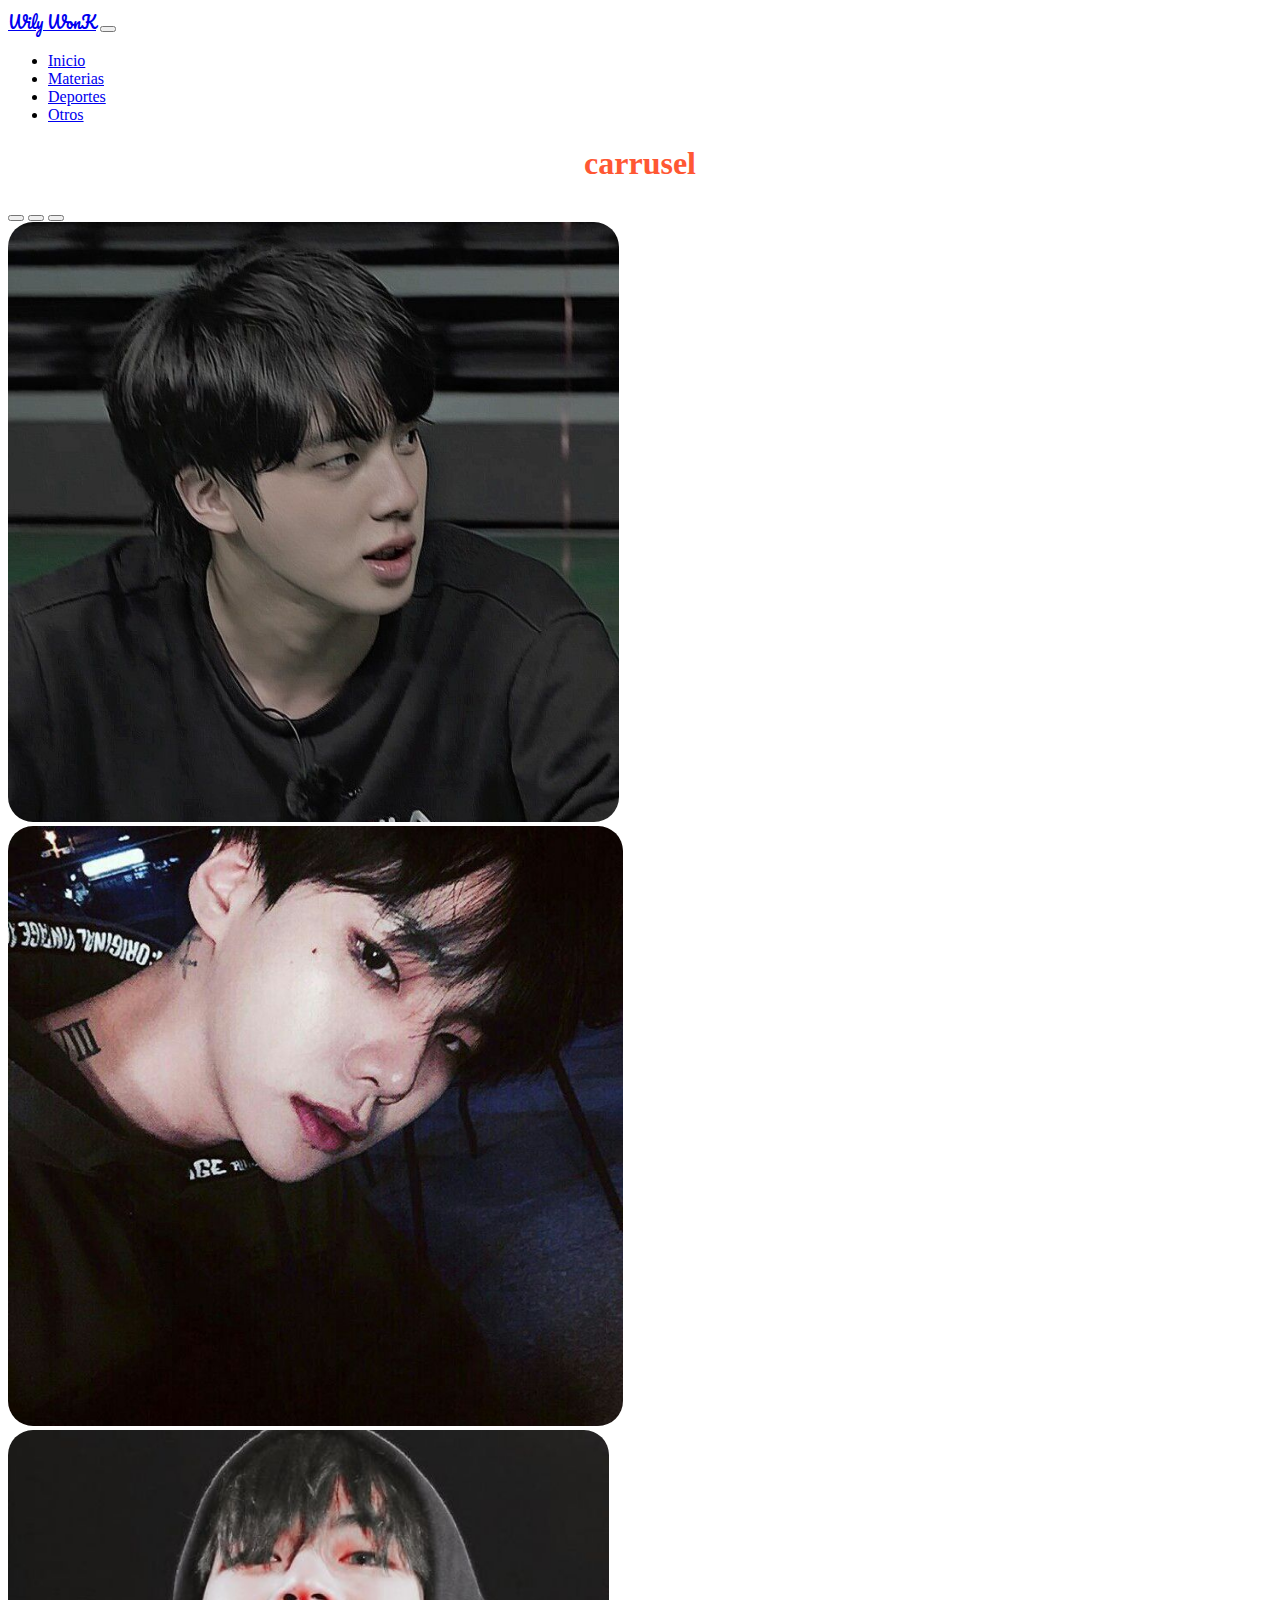
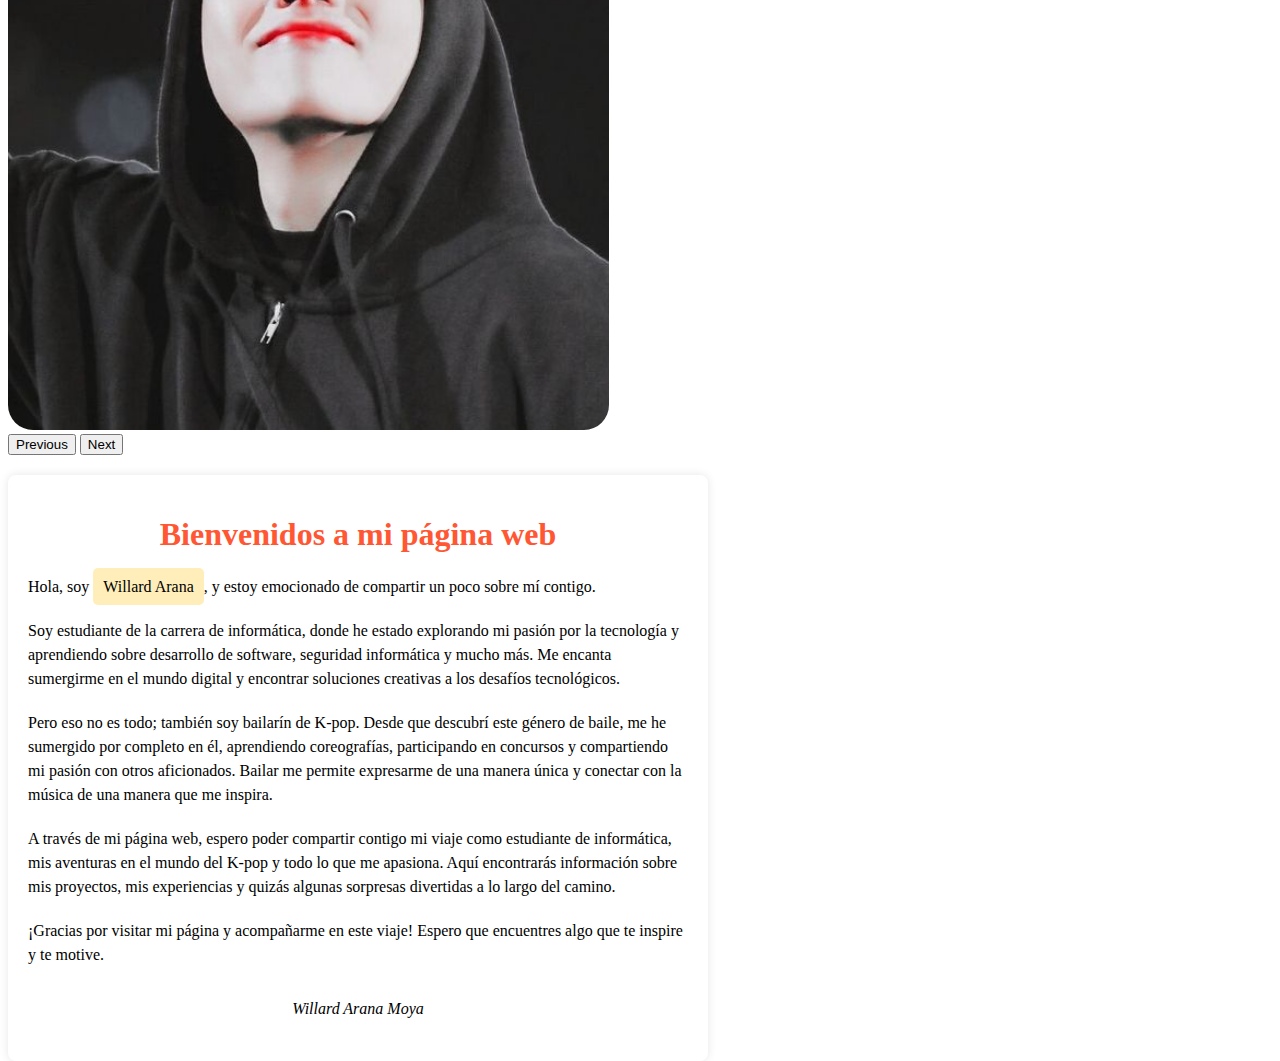
<file: index.html>
<!-- 
Autor: Willard Romario Arana Moya
Página: Mi increíble página web con bootstrap
Versión: 1.0
Fecha de creación: 26/03/24
-->
<!DOCTYPE html>
<html lang="en">
<head>
    <meta charset="UTF-8">
    <meta name="viewport" content="width=device-width, initial-scale=1.0">
    <title>Tarea 4</title>
    <link rel="preconnect" href="https://fonts.googleapis.com">
    <link rel="preconnect" href="https://fonts.gstatic.com" crossorigin>
    <link href="https://fonts.googleapis.com/css2?family=Edu+NSW+ACT+Foundation:wght@400..700&family=Pacifico&display=swap" rel="stylesheet">
    <link href="https://cdn.jsdelivr.net/npm/bootstrap@5.0.2/dist/css/bootstrap.min.css" rel="stylesheet" integrity="sha384-EVSTQN3/azprG1Anm3QDgpJLIm9Nao0Yz1ztcQTwFspd3yD65VohhpuuCOmLASjC" crossorigin="anonymous">
    <link rel="stylesheet" href="styles.css">
</head>
<body>
    <nav class="navbar navbar-expand-lg navbar-light bg-light">
        <div class="container-fluid">
          <a class="navbar-brand pacifico-regular" href="index.html" >Wily WonK</a>
          <button class="navbar-toggler" type="button" data-bs-toggle="collapse" data-bs-target="#navbarSupportedContent" aria-controls="navbarSupportedContent" aria-expanded="false" aria-label="Toggle navigation">
            <span class="navbar-toggler-icon"></span>
          </button>
          <div class="collapse navbar-collapse" id="navbarSupportedContent">
            <ul class="navbar-nav me-auto mb-2 mb-lg-0">
              <li class="nav-item lista-wily">
                <a class="nav-link active" aria-current="page" href="index.html">Inicio</a>
              </li>
              <li class="nav-item lista-wily">
                <a class="nav-link" href="materias.html">Materias</a>
              </li>
              <li class="nav-item lista-wily">
                <a class="nav-link" href="deportes.html">Deportes</a>
              </li>
              <li class="nav-item lista-wily">
                <a class="nav-link" href="otros.html">Otros</a>
              </li>
             
            </ul>
            
          </div>
        </div>
    </nav>

    <div class="container-fluid"><h1>carrusel</h1></div>
    <div class="carrusel-wily container-fluid">
        <div id="carouselExampleIndicators" class="carousel slide" data-bs-ride="carousel">
            <div class="carousel-indicators">
              <button type="button" data-bs-target="#carouselExampleIndicators" data-bs-slide-to="0" class="active" aria-current="true" aria-label="Slide 1"></button>
              <button type="button" data-bs-target="#carouselExampleIndicators" data-bs-slide-to="1" aria-label="Slide 2"></button>
              <button type="button" data-bs-target="#carouselExampleIndicators" data-bs-slide-to="2" aria-label="Slide 3"></button>
            </div>
            <div class="carousel-inner">
              <div class="carousel-item active">
                <img src="images/jin.jpg" class="d-block w-100 image-wil" alt="This is Jin">
              </div>
              <div class="carousel-item">
                <img src="images/im.jpg" class="d-block w-100 image-wil" alt="...">
              </div>
              <div class="carousel-item">
                <img src="images/v.jpg" class="d-block w-100 image-wil" alt="This is Taeyung">
              </div>
            </div>
            <button class="carousel-control-prev" type="button" data-bs-target="#carouselExampleIndicators" data-bs-slide="prev">
              <span class="carousel-control-prev-icon" aria-hidden="true"></span>
              <span class="visually-hidden">Previous</span>
            </button>
            <button class="carousel-control-next" type="button" data-bs-target="#carouselExampleIndicators" data-bs-slide="next">
              <span class="carousel-control-next-icon" aria-hidden="true"></span>
              <span class="visually-hidden">Next</span>
            </button>
          </div>

          <div class="container-wily">
            <h1>Bienvenidos a mi página web</h1>
            <p>Hola, soy <span class="nombre">Willard Arana</span>, y estoy emocionado de compartir un poco sobre mí contigo.</p>
            <p>Soy estudiante de la carrera de informática, donde he estado explorando mi pasión por la tecnología y aprendiendo sobre desarrollo de software, seguridad informática y mucho más. Me encanta sumergirme en el mundo digital y encontrar soluciones creativas a los desafíos tecnológicos.</p>
            <p>Pero eso no es todo; también soy bailarín de K-pop. Desde que descubrí este género de baile, me he sumergido por completo en él, aprendiendo coreografías, participando en concursos y compartiendo mi pasión con otros aficionados. Bailar me permite expresarme de una manera única y conectar con la música de una manera que me inspira.</p>
            <p>A través de mi página web, espero poder compartir contigo mi viaje como estudiante de informática, mis aventuras en el mundo del K-pop y todo lo que me apasiona. Aquí encontrarás información sobre mis proyectos, mis experiencias y quizás algunas sorpresas divertidas a lo largo del camino.</p>
            <p>¡Gracias por visitar mi página y acompañarme en este viaje! Espero que encuentres algo que te inspire y te motive.</p>
            <div class="sig">
                <p><em>Willard Arana Moya</em></p>
            </div>
        </div>



      
      




    <script src="https://cdn.jsdelivr.net/npm/bootstrap@5.0.2/dist/js/bootstrap.bundle.min.js" integrity="sha384-MrcW6ZMFYlzcLA8Nl+NtUVF0sA7MsXsP1UyJoMp4YLEuNSfAP+JcXn/tWtIaxVXM" crossorigin="anonymous"></script>
</body>
</html>
</file>
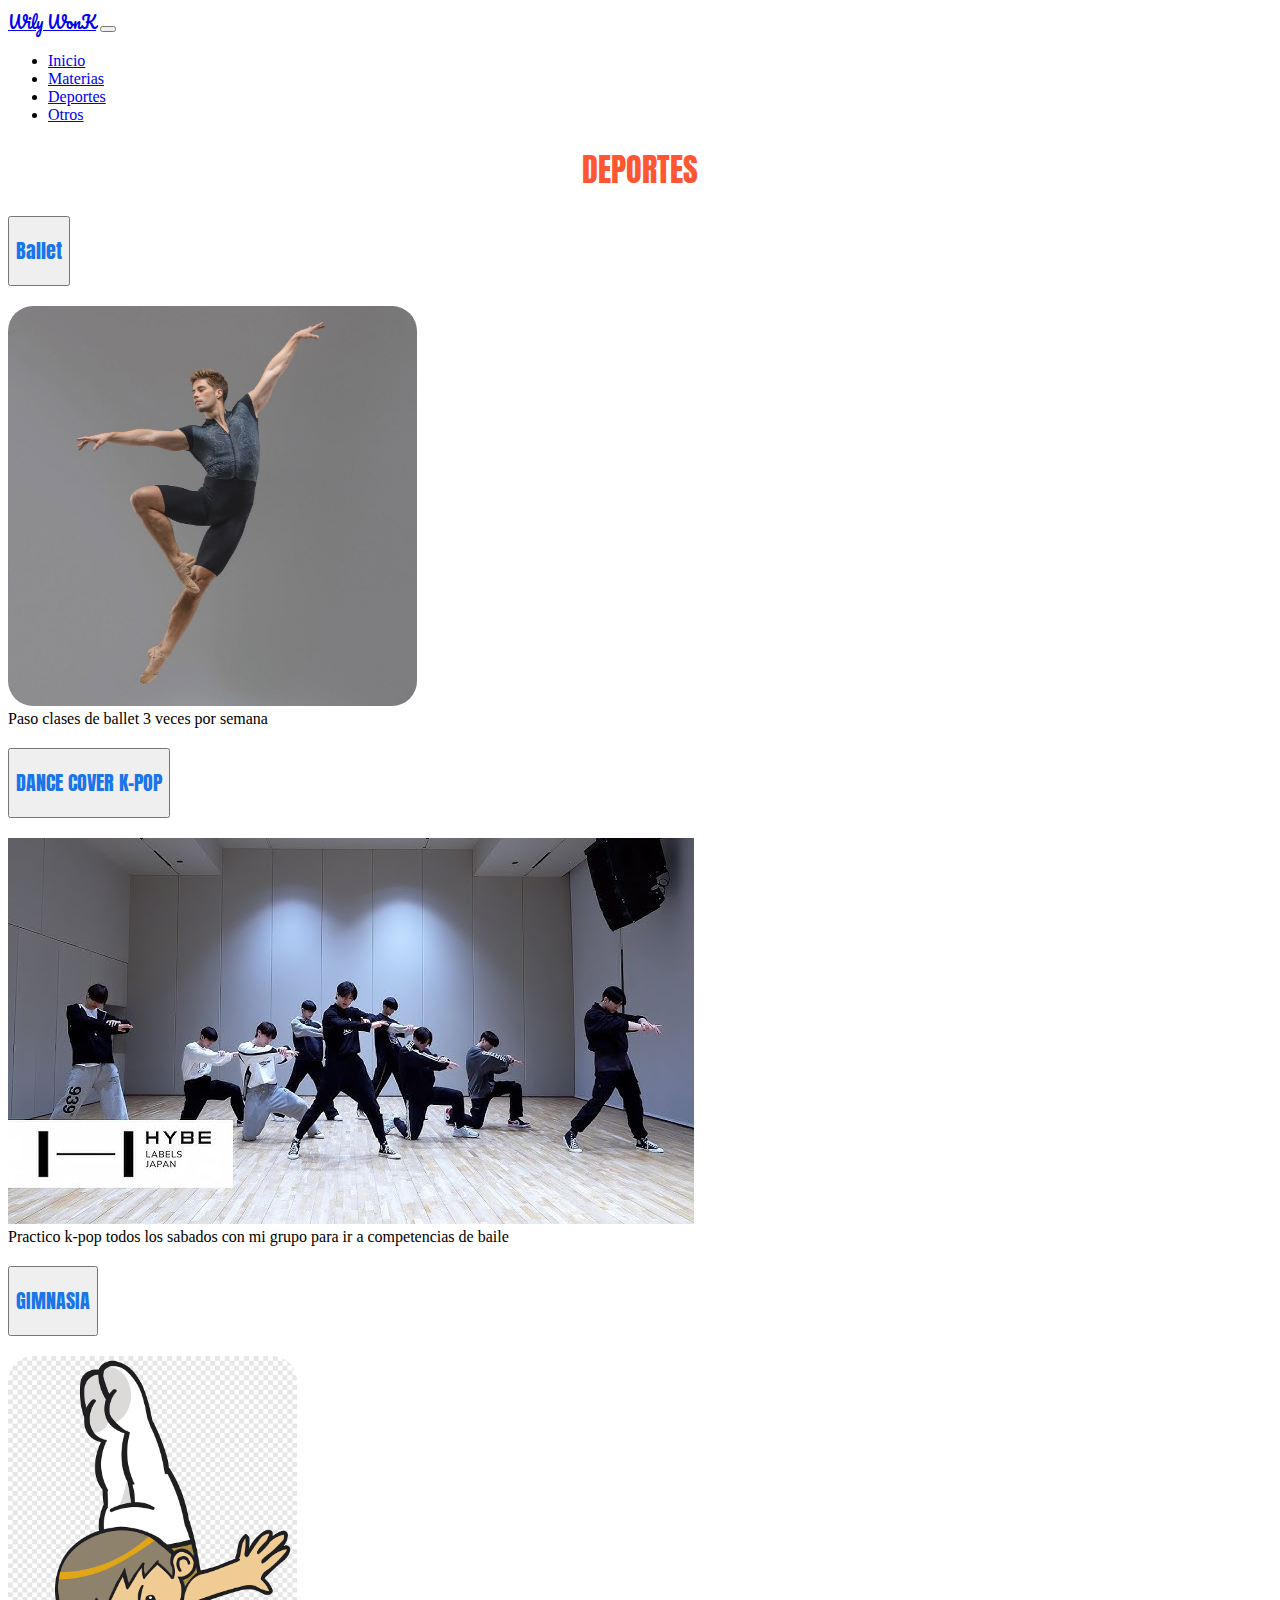
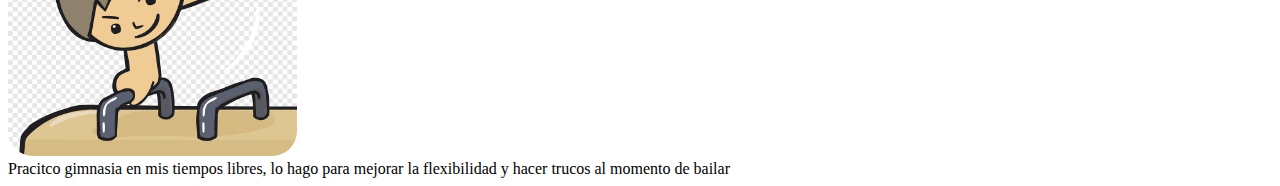
<file: deportes.html>
<!DOCTYPE html>
<html lang="en">
<head>
    <meta charset="UTF-8">
    <meta name="viewport" content="width=device-width, initial-scale=1.0">
    <title>Deportes</title>
    <link rel="preconnect" href="https://fonts.googleapis.com">
    <link rel="preconnect" href="https://fonts.gstatic.com" crossorigin>
    <link href="https://fonts.googleapis.com/css2?family=Anton&display=swap" rel="stylesheet">

    <link rel="preconnect" href="https://fonts.googleapis.com">
    <link rel="preconnect" href="https://fonts.gstatic.com" crossorigin>
    <link href="https://fonts.googleapis.com/css2?family=Anton&display=swap" rel="stylesheet">

    <link rel="preconnect" href="https://fonts.googleapis.com">
    <link rel="preconnect" href="https://fonts.gstatic.com" crossorigin>
    <link href="https://fonts.googleapis.com/css2?family=Edu+NSW+ACT+Foundation:wght@400..700&family=Pacifico&display=swap" rel="stylesheet">
    <link href="https://cdn.jsdelivr.net/npm/bootstrap@5.0.2/dist/css/bootstrap.min.css" rel="stylesheet" integrity="sha384-EVSTQN3/azprG1Anm3QDgpJLIm9Nao0Yz1ztcQTwFspd3yD65VohhpuuCOmLASjC" crossorigin="anonymous">
    <link rel="stylesheet" href="styles.css">
</head>
<body>
  <nav class="navbar navbar-expand-lg navbar-light bg-light">
    <div class="container-fluid">
      <a class="navbar-brand pacifico-regular" href="index.html" >Wily WonK</a>
      <button class="navbar-toggler" type="button" data-bs-toggle="collapse" data-bs-target="#navbarSupportedContent" aria-controls="navbarSupportedContent" aria-expanded="false" aria-label="Toggle navigation">
        <span class="navbar-toggler-icon"></span>
      </button>
      <div class="collapse navbar-collapse" id="navbarSupportedContent">
        <ul class="navbar-nav me-auto mb-2 mb-lg-0">
          <li class="nav-item lista-wily">
            <a class="nav-link active" aria-current="page" href="index.html">Inicio</a>
          </li>
          <li class="nav-item lista-wily">
            <a class="nav-link" href="materias.html">Materias</a>
          </li>
          <li class="nav-item lista-wily">
            <a class="nav-link" href="deportes.html">Deportes</a>
          </li>
          <li class="nav-item lista-wily">
            <a class="nav-link" href="otros.html">Otros</a>
          </li>
         
        </ul>
        
      </div>
    </div>
</nav>
    <h1 class="titulo">DEPORTES</h1>
    <div class="accordion accordion-flush" id="accordionFlushExample">
      <div class="accordion-item">
        <h2 class="accordion-header" id="flush-headingOne">
          <button class="accordion-button collapsed" type="button" data-bs-toggle="collapse" data-bs-target="#flush-collapseOne" aria-expanded="false" aria-controls="flush-collapseOne">
            <h2 class="titulo2">Ballet</h2>
          </button>
        </h2>
        <div id="flush-collapseOne" class="accordion-collapse collapse" aria-labelledby="flush-headingOne" data-bs-parent="#accordionFlushExample">
          <img src="images/deportes/ballet.jpg" class="img-thumbnail img-wily" alt="ballet" >
          <div class="accordion-body">Paso clases de ballet 3 veces por semana</div>
        </div>
      </div>
      <div class="accordion-item">
        <h2 class="accordion-header" id="flush-headingTwo">
          <button class="accordion-button collapsed" type="button" data-bs-toggle="collapse" data-bs-target="#flush-collapseTwo" aria-expanded="false" aria-controls="flush-collapseTwo">
            <h2 class="titulo2">DANCE COVER K-POP</h2>
          </button>
          
        </h2>
        <div id="flush-collapseTwo" class="accordion-collapse collapse" aria-labelledby="flush-headingTwo" data-bs-parent="#accordionFlushExample">
          <img src="images/deportes/kpop.jpg" class="img-fluid" alt="KPOP">
          <div class="accordion-body">Practico k-pop todos los sabados con mi grupo para ir a competencias de baile </div>
        </div>
      </div>
      <div class="accordion-item">
        <h2 class="accordion-header" id="flush-headingThree">
          <button class="accordion-button collapsed" type="button" data-bs-toggle="collapse" data-bs-target="#flush-collapseThree" aria-expanded="false" aria-controls="flush-collapseThree">
            <h2 class="titulo2">GIMNASIA</h2>
          </button>
        </h2>

        <div id="flush-collapseThree" class="accordion-collapse collapse" aria-labelledby="flush-headingThree" data-bs-parent="#accordionFlushExample">
          <img src="images/deportes/gimnasia.png" class="rounded mx-auto d-block img-wily" alt="Gimnasia">
          <div class="accordion-body">Pracitco gimnasia en mis tiempos libres, lo hago para mejorar la flexibilidad y hacer trucos al momento de bailar</div>
        </div>
      </div>
    </div>
    <script src="https://cdn.jsdelivr.net/npm/bootstrap@5.0.2/dist/js/bootstrap.bundle.min.js" integrity="sha384-MrcW6ZMFYlzcLA8Nl+NtUVF0sA7MsXsP1UyJoMp4YLEuNSfAP+JcXn/tWtIaxVXM" crossorigin="anonymous"></script>
</body>
</html>
</file>
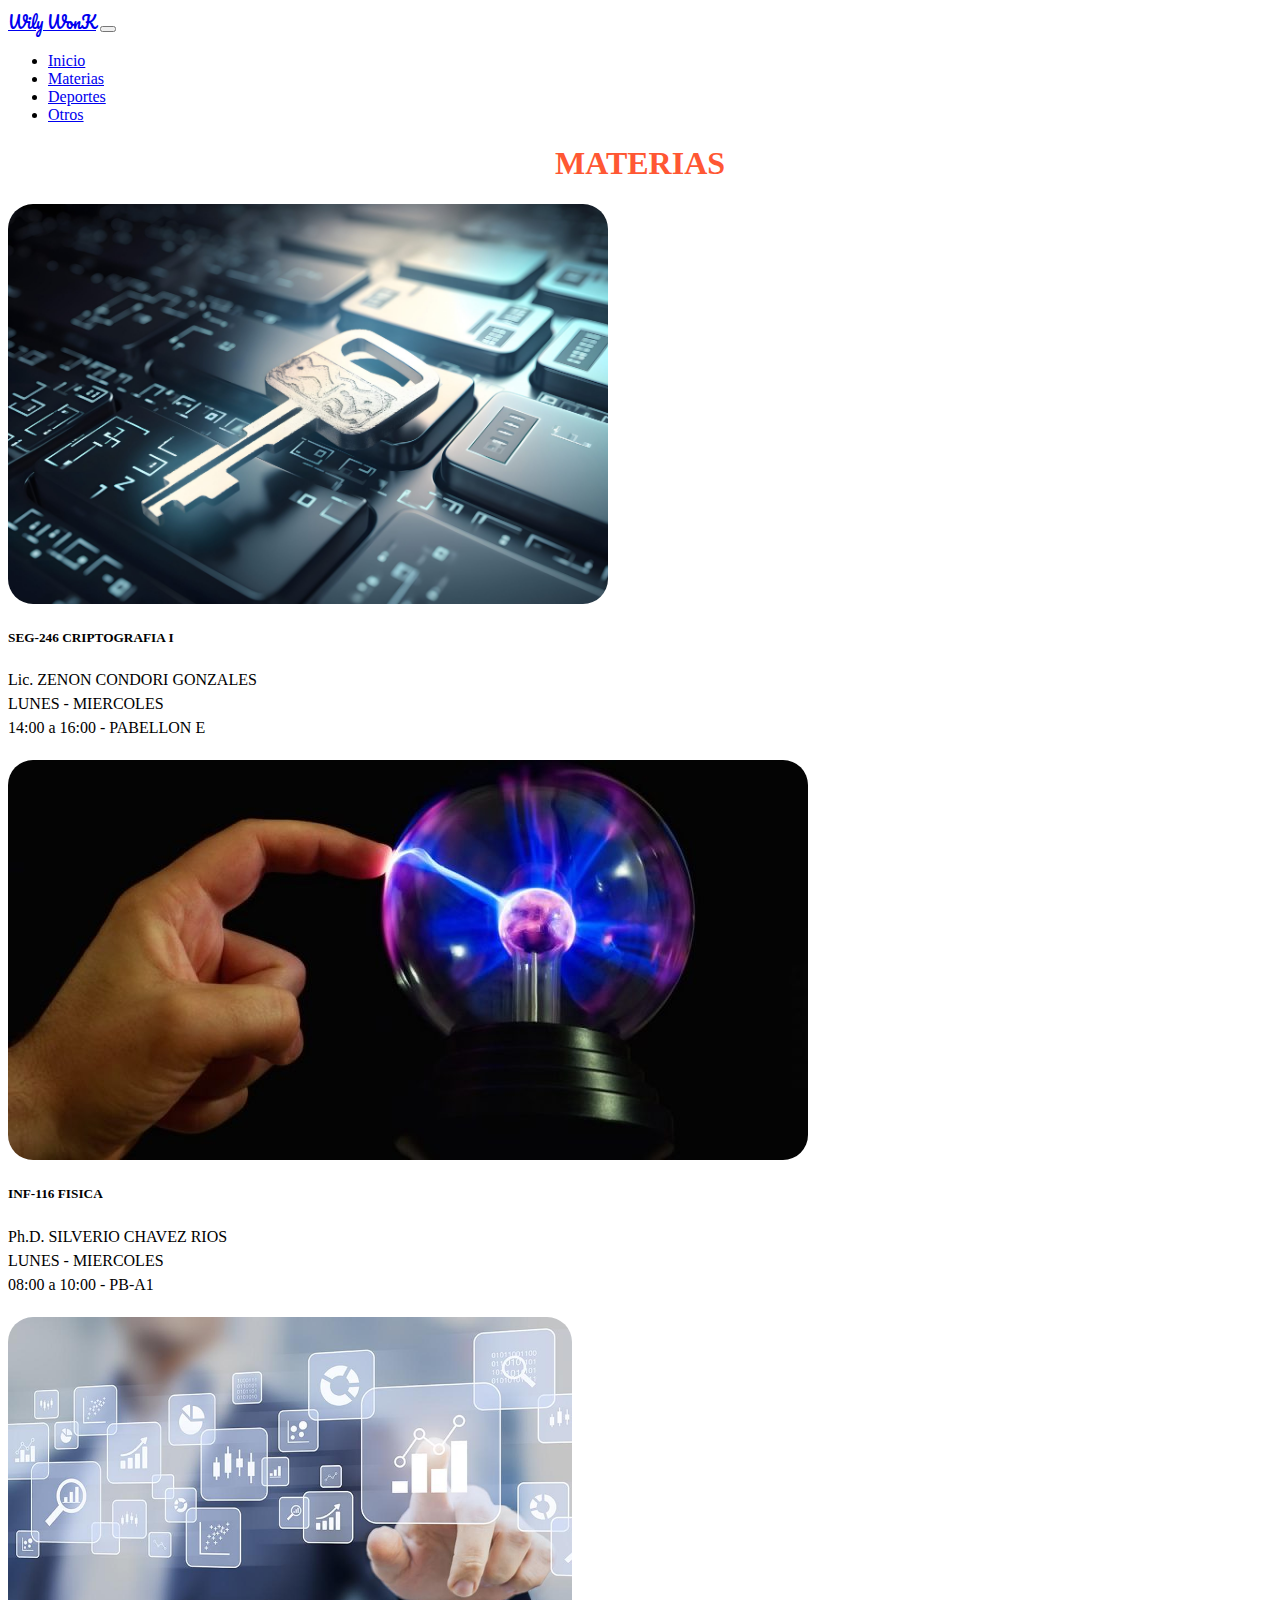
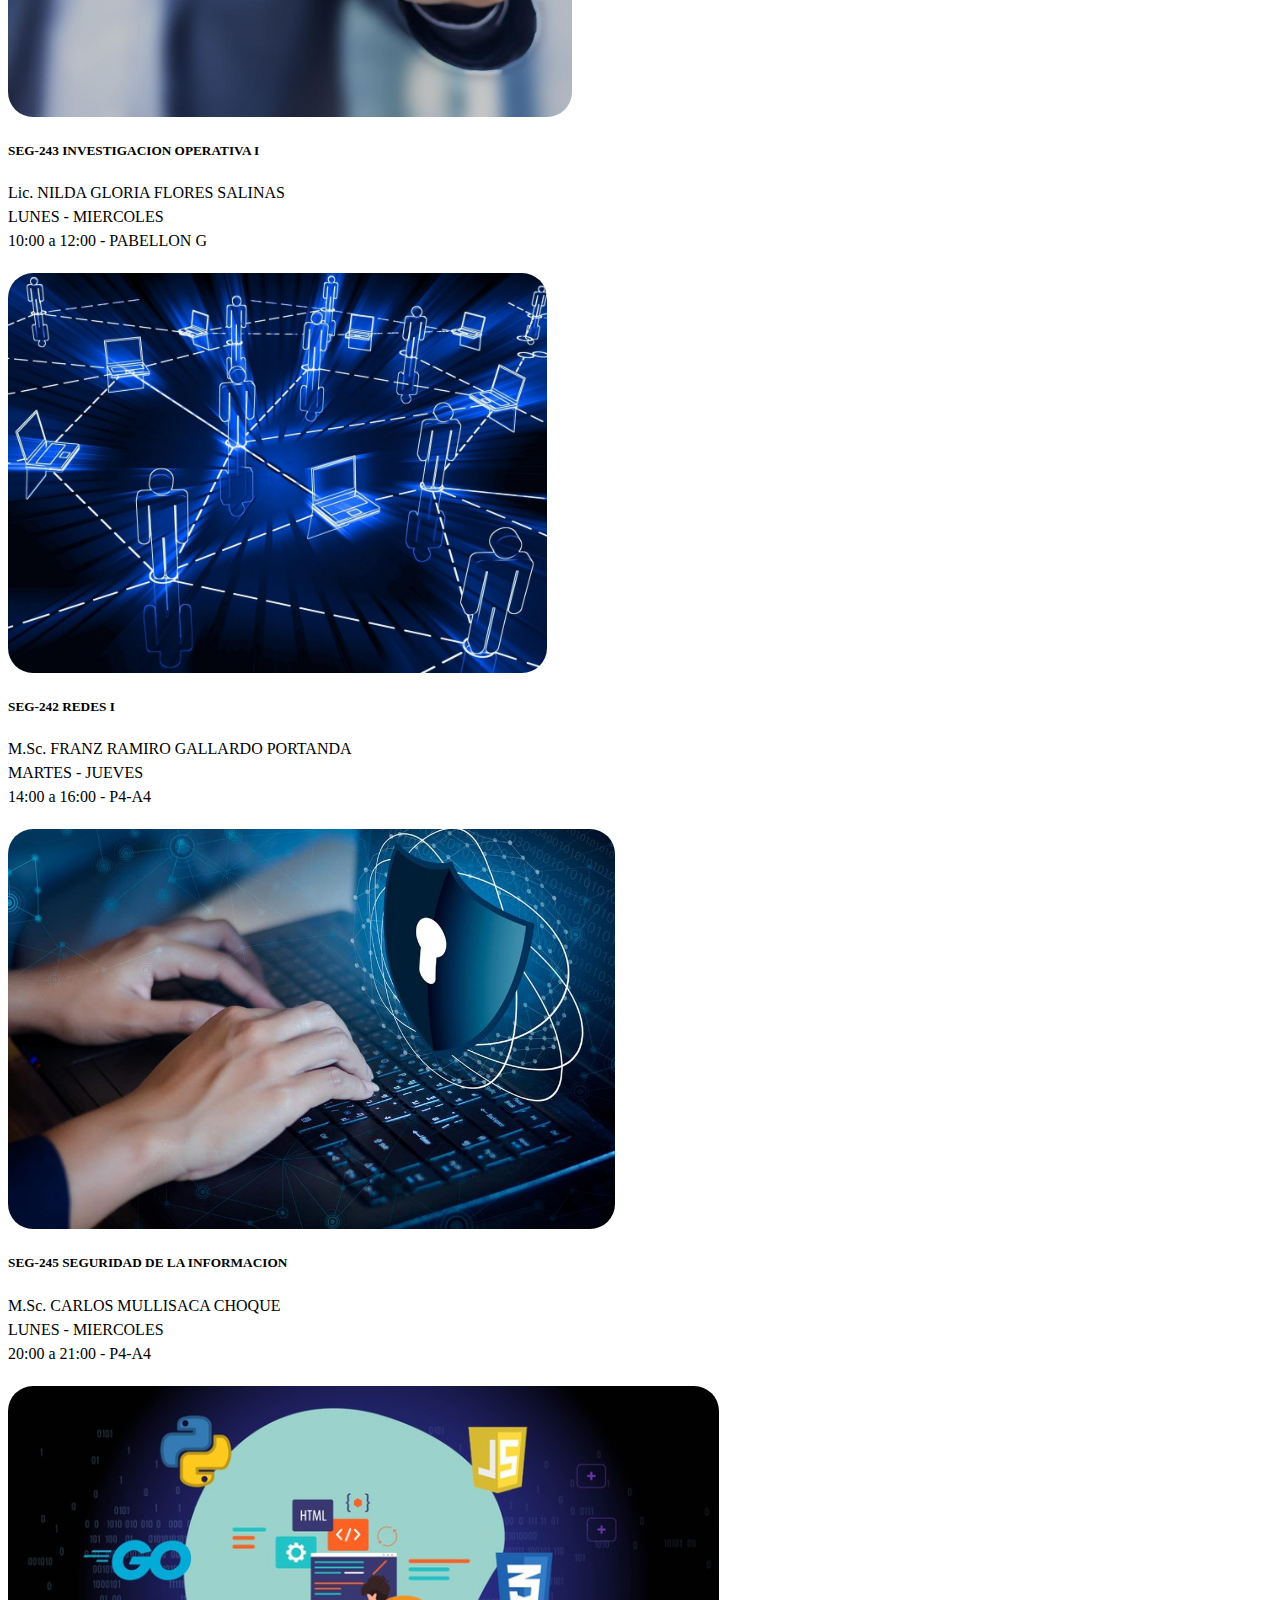
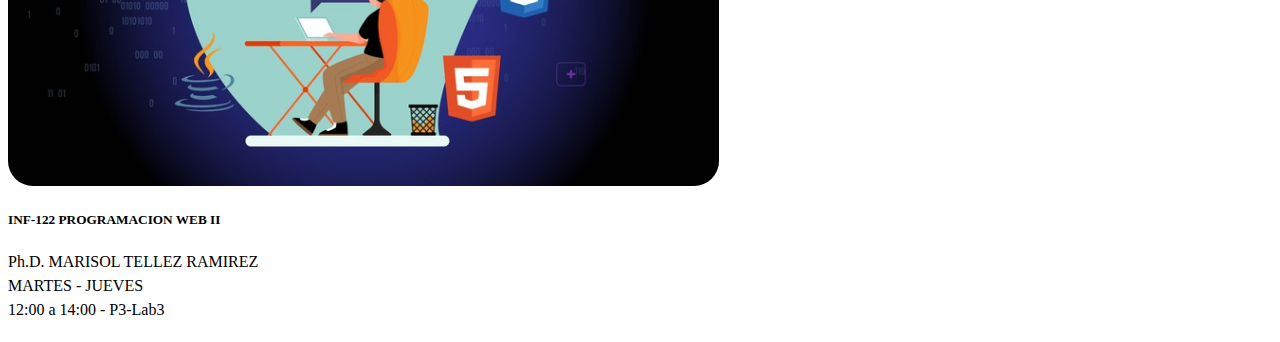
<file: materias.html>
<!DOCTYPE html>
<html lang="en">
<head>
    <meta charset="UTF-8">
    <meta name="viewport" content="width=device-width, initial-scale=1.0">
    <title>Materias</title>
    <link rel="preconnect" href="https://fonts.googleapis.com">
    <link rel="preconnect" href="https://fonts.gstatic.com" crossorigin>
    <link href="https://fonts.googleapis.com/css2?family=Edu+NSW+ACT+Foundation:wght@400..700&family=Pacifico&display=swap" rel="stylesheet">
    <link href="https://cdn.jsdelivr.net/npm/bootstrap@5.0.2/dist/css/bootstrap.min.css" rel="stylesheet" integrity="sha384-EVSTQN3/azprG1Anm3QDgpJLIm9Nao0Yz1ztcQTwFspd3yD65VohhpuuCOmLASjC" crossorigin="anonymous">
    <link rel="stylesheet" href="styles.css">
</head>
<body>
  <nav class="navbar navbar-expand-lg navbar-light bg-light">
    <div class="container-fluid">
      <a class="navbar-brand pacifico-regular" href="index.html" >Wily WonK</a>
      <button class="navbar-toggler" type="button" data-bs-toggle="collapse" data-bs-target="#navbarSupportedContent" aria-controls="navbarSupportedContent" aria-expanded="false" aria-label="Toggle navigation">
        <span class="navbar-toggler-icon"></span>
      </button>
      <div class="collapse navbar-collapse" id="navbarSupportedContent">
        <ul class="navbar-nav me-auto mb-2 mb-lg-0">
          <li class="nav-item lista-wily">
            <a class="nav-link active" aria-current="page" href="index.html">Inicio</a>
          </li>
          <li class="nav-item lista-wily">
            <a class="nav-link" href="materias.html">Materias</a>
          </li>
          <li class="nav-item lista-wily">
            <a class="nav-link" href="deportes.html">Deportes</a>
          </li>
          <li class="nav-item lista-wily">
            <a class="nav-link" href="otros.html">Otros</a>
          </li>
         
        </ul>
        
      </div>
    </div>
</nav>
    <h1>MATERIAS</h1>
    <div class="row row-cols-1 row-cols-md-3 g-4">
        <div class="col">
          <div class="card">
            <img src="images/materias/cripto.jpg" class="card-img-top img-wily" alt="Criptografia">
            <div class="card-body">
              <h5 class="card-title">SEG-246 CRIPTOGRAFIA I</h5>
              <p class="card-text">Lic. ZENON CONDORI GONZALES <br>
                LUNES - MIERCOLES <br>
                14:00 a 16:00 - PABELLON E</p>
                
            </div>
          </div>
        </div>
        <div class="col">
          <div class="card">
            <img src="images/materias/fisica.jpg" class="card-img-top img-wily" alt="Fisica">
            <div class="card-body">
              <h5 class="card-title">INF-116 FISICA</h5>
              <p class="card-text">
                Ph.D. SILVERIO CHAVEZ RIOS <br>
                 LUNES - MIERCOLES <br>
                 08:00 a 10:00 - PB-A1</p>
            </div>
          </div>
        </div>
        <div class="col">
          <div class="card">
            <img src="images/materias/ope.jpg" class="card-img-top img-wily" alt="Operativa">
            <div class="card-body">
              <h5 class="card-title">SEG-243 INVESTIGACION OPERATIVA I</h5>
              <p class="card-text">Lic. NILDA GLORIA FLORES SALINAS <br>
                LUNES - MIERCOLES <br>
                10:00 a 12:00 - PABELLON G</p>
            </div>
          </div>
        </div>
        <div class="col">
          <div class="card">
            <img src="images/materias/redes.jpg" class="card-img-top img-wily" alt="Redes">
            <div class="card-body">
              <h5 class="card-title">SEG-242 REDES I</h5>
              <p class="card-text">M.Sc. FRANZ RAMIRO GALLARDO PORTANDA <br>
                MARTES - JUEVES <br>
                14:00 a 16:00 - P4-A4</p>
            </div>
          </div>
        </div>
        <div class="col">
          <div class="card">
            <img src="images/materias/seguridadDeLainformacion.jpg" class="card-img-top img-wily" alt="Seguridad de la informacion">
            <div class="card-body">
              <h5 class="card-title">SEG-245 SEGURIDAD DE LA INFORMACION</h5>
              <p class="card-text">M.Sc. CARLOS MULLISACA CHOQUE <br>
                LUNES - MIERCOLES <br>
                20:00 a 21:00 - P4-A4</p>
            </div>
          </div>
        </div>
        <div class="col">
          <div class="card">
            <img src="images/materias/web2.jpg" class="card-img-top img-wily" alt="web2">
            <div class="card-body">
              <h5 class="card-title">INF-122 PROGRAMACION WEB II</h5>
              <p class="card-text">Ph.D. MARISOL TELLEZ RAMIREZ <br>
                MARTES - JUEVES <br>
                12:00 a 14:00 - P3-Lab3</p>
            </div>
          </div>
        </div>

      </div>

</body>
</html>
</file>
<file: styles.css>
/* 
Autor: Willard Arana Moya
Página: Mi increíble página web con bootstrap
Versión: 1.0
Fecha de creación: 26/03/24
*/
.pacifico-regular {
    font-family: "Pacifico", cursive;
    font-weight: 400;
    font-style: normal;
  }

.carrusel-wily
{
    width: 700px;
    height: 600px;

}
.container-wily {
    max-width: 800px;
    margin: 20px auto;
    padding: 20px;
    background-color: #fff;
    border-radius: 8px;
    box-shadow: 0 0 10px rgba(0, 0, 0, 0.1);
}
.lista-wily:hover {
  background-color: rgb(255, 255, 255);
  color: white;
  font-family: "Pacifico", cursive;
  font-weight: 600px;
  font-style: normal;
  border: 2px solid #00ff00;
    box-shadow: 0 0 10px rgba(0, 255, 0, 0.5);
}
h1 {
    text-align: center;
    color: #ff5733;
}
p {
    margin-bottom: 20px;
    line-height: 1.5;
}
.nombre {
    background-color: #ffeeba;
    padding: 10px;
    border-radius: 5px;
}
.sig {
    text-align: center;
    margin-top: 30px;
    font-style: italic;
}

.image-wil{
    height: 600px;
    border-radius: 25px;
}

.container{
    align-items: center;
}

.tittle {
    font-family: "Pacifico", cursive;
  font-weight: 400;
  font-style: normal;
  color: rgb(186, 51, 198);
}

.img-wily {
  height: 400px;
  border-radius: 25px;
}

.titulo {
  font-family: "Anton", sans-serif;
  font-weight: 400;
  font-style: normal;
}

.titulo2{
  font-family: "Anton", sans-serif;
  font-weight: 400;
  font-style: normal;
  color: rgb(26, 116, 234);
}
.tabla-wily {
  width: 700px;
}
</file>
